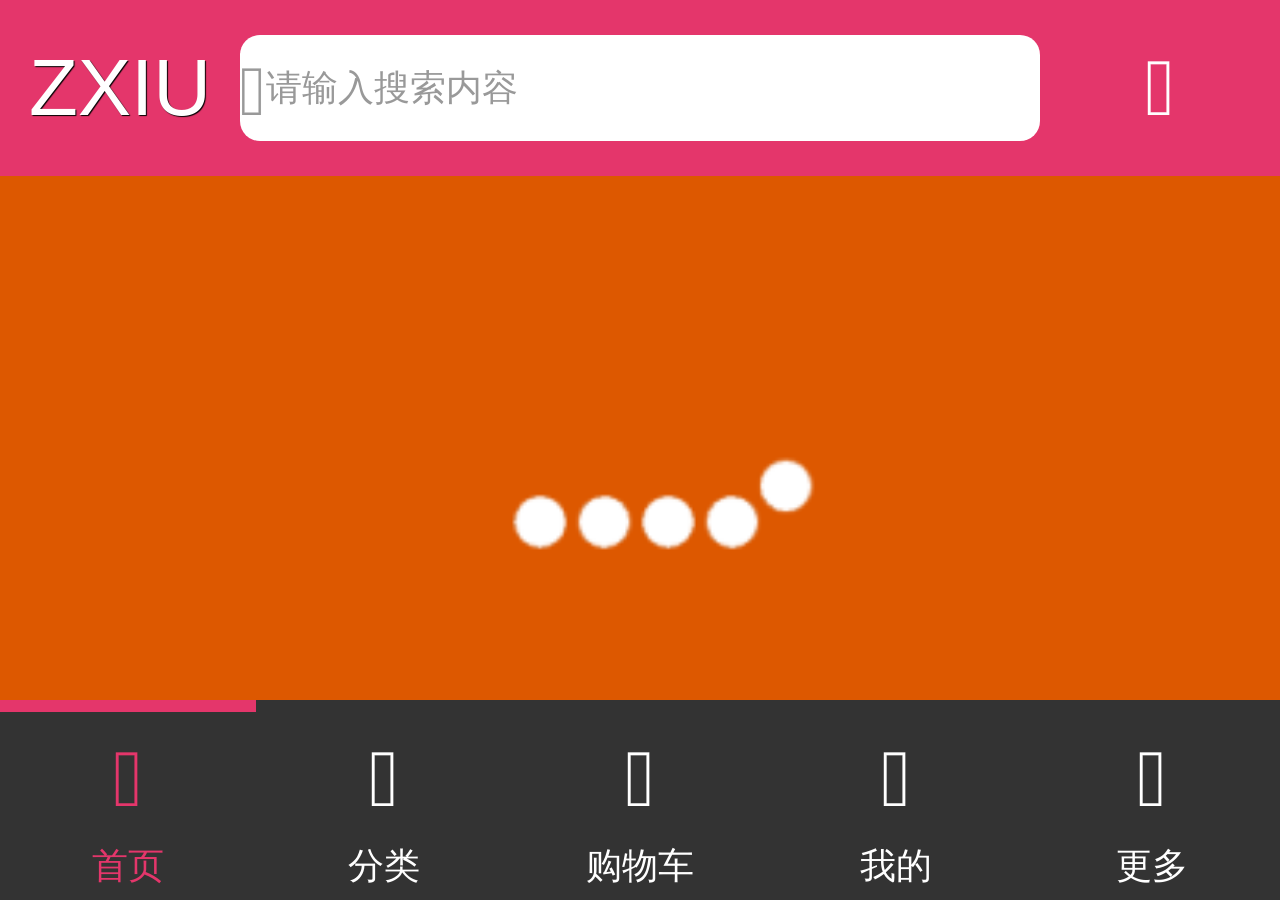
<file: index.html>
<!DOCTYPE html>
<html>
	<head>
		<meta charset="utf-8" />
		<meta name="viewport" content="width=device-width,initial-scale=1,minimum-scale=1,maximum-scale=1,user-scalable=no" />
		<title></title>
		<script type="text/javascript" src="js/rem.js" ></script>
		<link rel="stylesheet" href="js/swiper-3.4.0.min.css" />
		
		
	</head>
	<body>
		<header id="header">
		</header>
		<section id="content">
			
		</section>
		<footer id="footer">
			
		</footer>
		<div id="mask">
			<img src="img/pic01.jpg" />
		</div>
		<div id="totast">
			<div id="tip">1111</div>
		</div>
	</body>
	<script type="text/javascript" src="js/zepto_1.1.3.js" ></script>
	<script type="text/javascript" src="js/touch.js" ></script>
	<script type="text/javascript" src="js/swiper-3.4.0.min.js" ></script>
	<script type="text/javascript" src="js/fx.js" ></script>
	<script type="text/javascript" src="bundle.js" ></script>
</html>
</file>
